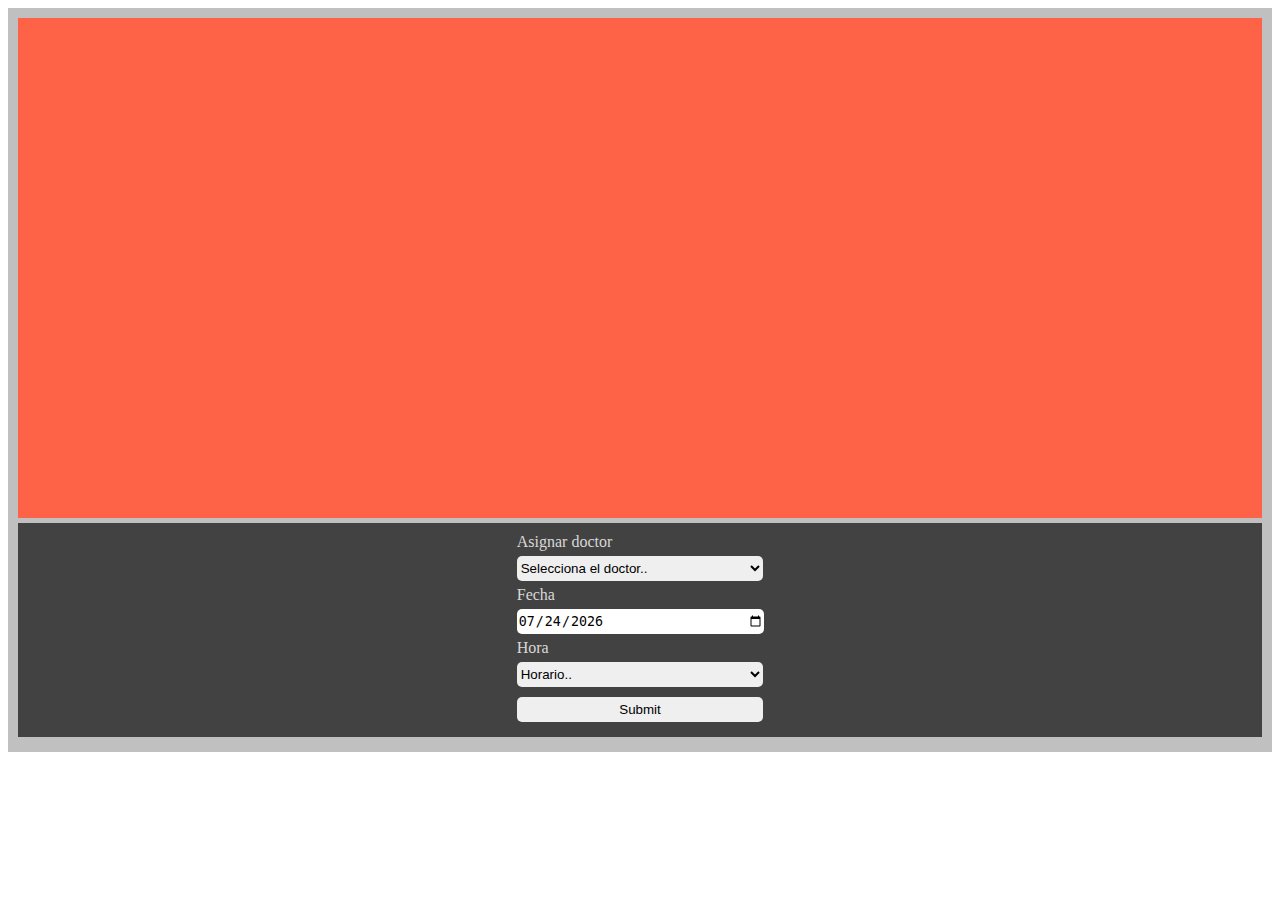
<file: index.html>
<!DOCTYPE html>
<html lang="en">
<head>
    <meta charset="UTF-8">
    <meta name="viewport" content="width=device-width, initial-scale=1.0">
    <meta http-equiv="X-UA-Compatible" content="ie=edge">

    <link rel="stylesheet" href="CSS/ejemploCss.css">
    <title>Document</title>
</head>
<body>
    <div class="ContendorBase">
        <div class="ContenedorFormularioC">
                <form  method="POST" class="FormBasic formAgregarCita" id="formCrearEvento">
                    <div class="contendorInput">
                            <label for="">Asignar doctor</label>
                            <select type="text" id="nombreSelect" name="NombreDoctor" required>
                                <option value=0>Selecciona el doctor..</option>
                                <option value=1>Omar</option>
                                <option value=2>Ariadna</option>
                            </select>                            
                    </div>  
                    <div class="contendorInput">
                            <label for="">Fecha</label>
                            <input type="date" name="FechaEvento" id="FechaEvento" class="inputFechas"required>                          
                    </div> 
                    <div class="contendorInput" >
                            <label for="">Hora</label>
                            <select type="text" name="HoraEvento" id="HoraSelect" required>
                                <option value=0>Horario..</option>                                
                            </select>                            
                    </div>  
                    <input type="submit">
                                    
                </form> 
        </div>
        <div class="ContenedorCalendario">
                <iframe id="MyIframe" src="https://calendar.google.com/calendar/embed?height=600&amp;wkst=1&amp;bgcolor=%23ffffff&amp;ctz=America%2FMexico_City&amp;src=aW02ODhuN2U5ZXFzdnE4ajlmYnU2aWh1NWNAZ3JvdXAuY2FsZW5kYXIuZ29vZ2xlLmNvbQ&amp;src=ZXMubWV4aWNhbiNob2xpZGF5QGdyb3VwLnYuY2FsZW5kYXIuZ29vZ2xlLmNvbQ&amp;color=%23E67C73&amp;color=%230B8043" style="border-width:0"  frameborder="0" scrolling="no"></iframe>
        </div>

    </div>
   <script src="JS/CalendarioJS.js"></script>
   <script src="JS/Formatos.js"></script>

</body>
</html>
</file>
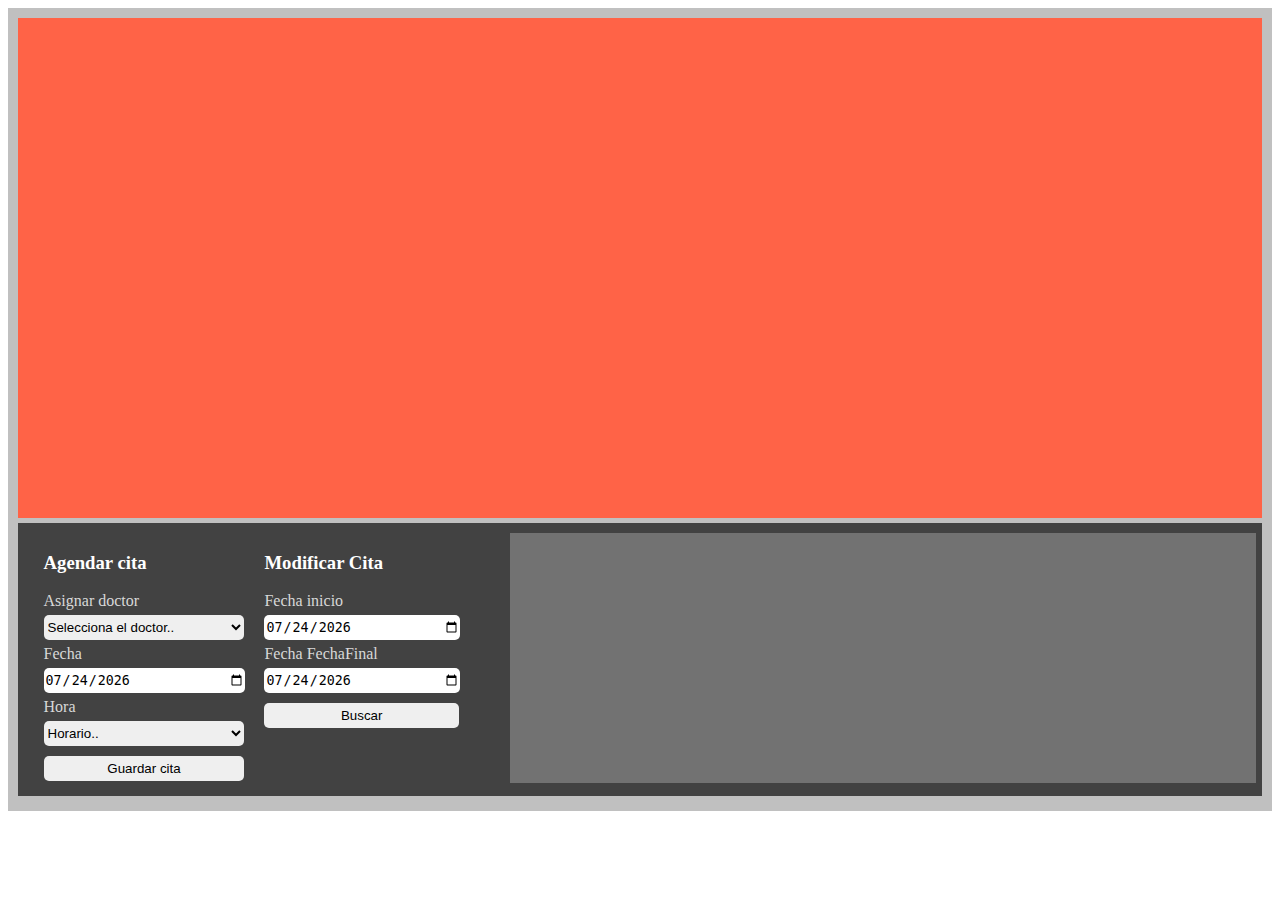
<file: iindwwwex.html>
<!DOCTYPE html>
<html lang="en">
<head>
    <meta charset="UTF-8">
    <meta name="viewport" content="width=device-width, initial-scale=1.0">
    <meta http-equiv="X-UA-Compatible" content="ie=edge">

    <link rel="stylesheet" href="CSS/ejemploCss.css">
    <link rel="stylesheet" href="CSS/Modal.css">
    <title>Document</title>
</head>
<body>

    <!-- CUERPO DEL FORMULARIO Y EL CALENDARIO -->
    <div class="ContendorBase">
        <div class="ContenedorFormularioC">
                <div class="contenedorModCita">
                    <form  class="FormBasic formAgregarCita" id="formCrearEvento">
                        <h3>Agendar cita</h3>
                        <div class="contendorInput">
                                <label for="">Asignar doctor</label>
                                <select type="text" id="nombreSelect" name="NombreDoctor" required>
                                    <option value=0>Selecciona el doctor..</option>
                                    <option value=1>Omar</option>
                                    <option value=2>Ariadna</option>
                                </select>                            
                        </div>  
                        <div class="contendorInput">
                                <label for="">Fecha</label>
                                <input type="date" name="FechaEvento" id="FechaEvento" class="inputFechas"required>                          
                        </div> 
                        <div class="contendorInput" >
                                <label for="">Hora</label>
                                <select type="text" name="HoraEvento" id="HoraSelect" required>
                                    <option value=0>Horario..</option>                                
                                </select>                            
                        </div>  
                        <input type="submit" value="Guardar cita">
                                        
                    </form> 


                
                        <form  class="FormBasic formModificar" id="formModEvento">
                                <h3>Modificar Cita</h3>                                
                                <div class="contendorInput">
                                        <label for="">Fecha inicio</label>
                                        <input type="date" name="FechaI" id="FechaIni" class="inputFechas"required>                          
                                </div> 
                                <div class="contendorInput">
                                        <label for="">Fecha FechaFinal</label>
                                        <input type="date" name="FechaF" id="FechaFin" class="inputFechas"required>                          
                                </div>
                               
                                <input type="submit" value="Buscar">
                                                
                            </form> 
                </div>
                
                <div class="ContenedorTablaCita">
                        <table class="tablaCitas" id="TablaEventosGCalendar">
                    
                            </table>
                </div>
            </div>
                
        
        <div class="ContenedorCalendario">
                <iframe id="MyIframe" src="https://calendar.google.com/calendar/embed?src=qmjh2t4cnvg3j079gmfukmlq2k%40group.calendar.google.com&ctz=America%2FMexico_City" style="border: 0" width="800" height="600" frameborder="0" scrolling="no"></iframe>
        </div>

      

    </div>

      <!-- MODAL PARA MODIFCAR EVENTOS -->
      <div class="ModalModifarEvento OFF" id="modalEvento">
            <div class="cerrarMod">x</div>
            <form  class="FormBasic formAgregarCita" id="fModEvento">
                <h3>Cambiar cita con ID:</h3>
                <h3 id="idEvento"></h3>
                <div class="contendorInput">
                        <label for="">Asignar doctor</label>
                        <select type="text" id="ModnombreSelect" name="modNombreDoctor" required>
                            <option value=0>Selecciona el doctor..</option>
                            <option value=1>Omar</option>
                            <option value=2>Ariadna</option>
                        </select>                            
                </div>  
                <div class="contendorInput">
                        <label for="">Fecha</label>
                        <input type="date" name="modFechaEvento" id="ModFechaEvento" class="inputFechas"required>                          
                </div> 
                <div class="contendorInput" >
                        <label for="">Hora</label>
                        <select type="text" name="modHoraEvento" id="ModHoraSelect" required>
                            <option value=0>Horario..</option>                                
                        </select>                            
                </div>  
                <input type="submit" value="Modificar">
                                
            </form> 
        </div>

    <script src="JS/Direccion.js"></script>
   <script src="JS/CalendarioJS.js"></script>
   <script src="JS/Formatos.js"></script>
   <script src="JS/LimpiarForm.js"></script>
   <script src="JS/BuscarEventos.js"></script>
   <script src="JS/ModificarEliminarEventos.js"></script>

</body>
</html>
</file>
<file: CSS/ejemploCss.css>
.ContendorBase{
    background-color: silver;      
    display: flex;
    flex-direction: column-reverse;    
    padding: 10px;
}
.ContenedorFormularioC{ 
    width: 100%;
    margin: 5px 0px;    
    background-color: #424242;
    display: flex;
    flex-direction: row;
    box-sizing: content-box;  
    flex-wrap: wrap; 
    justify-content: space-around; 
}
.contenedorModCita{
    width: 35%;
    display: flex;
    flex-direction: row;
    align-items:flex-start;
    min-width: 310px;
}
.ContenedorTablaCita{
    width: 60%;
    min-width: 450px;
    
}
/*TABLA DE EVENTOS*/
.tablaCitas{
    /* border-style: none; */
    border-collapse: collapse;
    width: 100%;
    height: 250px;
    margin: 10px;
    background-color: #727272;
}
.tablaCitas th{
    background-color: #a5a5a5;
}
.tablaCitas tr{   
    margin-bottom: 15px;
    border-radius: 10px;
    font-size: 12px;
    background-color: #eaeaea;   
    text-align: center;
    height: 40px;
}
.tablaCitas tr:hover{
    background-color: #a5a5a5;
}
.tablaCitas .botones{
    display: flex;
    justify-content: space-around;
}
.tablaCitas .botones div{
    height: 30px;
    width: 55px;
    border-radius: 5px; 
    cursor: pointer;
    margin: 5px;  
    display: flex;
    justify-content: center;
    align-items: center; 
}
.eGCalendarMod{
    background-color: #299E99;
    border: solid #75D6D3 1px;
}
.eGCalendarCanc{
    background-color: #f95a5e;
    border: solid  #f77378 1px;
}

.FormBasic{
    
    padding: 10px;    
    display: flex;
    justify-content: center;
    flex-direction: column;
    
}
.FormBasic input, select{
    border-style: none;
    width: 100%;
    height: 25px;
    border-radius: 5px;
    margin: 5px 0px;
}
.FormBasic label{
    color: rgb(216, 216, 216);
}
.FormBasic h3{
    color: white;
}
.ContenedorCalendario{
   background-color: tomato;
   width: 100%;
   height: 500px; 
}
.ContenedorCalendario iframe{
    width: 100%;
    height: 100%;
}
</file>
<file: CSS/Modal.css>
.ModalModifarEvento{
    display: block;
    width: 100%;
    height: 100%;
    position: fixed;
    z-index: 100000;
    background-color: #424242;
    opacity: .9;
    top: 0%;
}
.ModalModifarEvento .cerrarMod{
    width: 20px;
    height: 20px;
    color: #ffffff;
    background: #888888;
    border-radius: 50%;
    text-align: center;
    position: relative;
    right: -95%;
    top: 20px;
    border: solid #1d1d1d 1px;
    font-family: sans-serif;
    cursor: pointer;
}
.ModalModifarEvento form{
    width: 270px;
    margin: auto;
}
.OFF{
    display: none;
}
</file>
